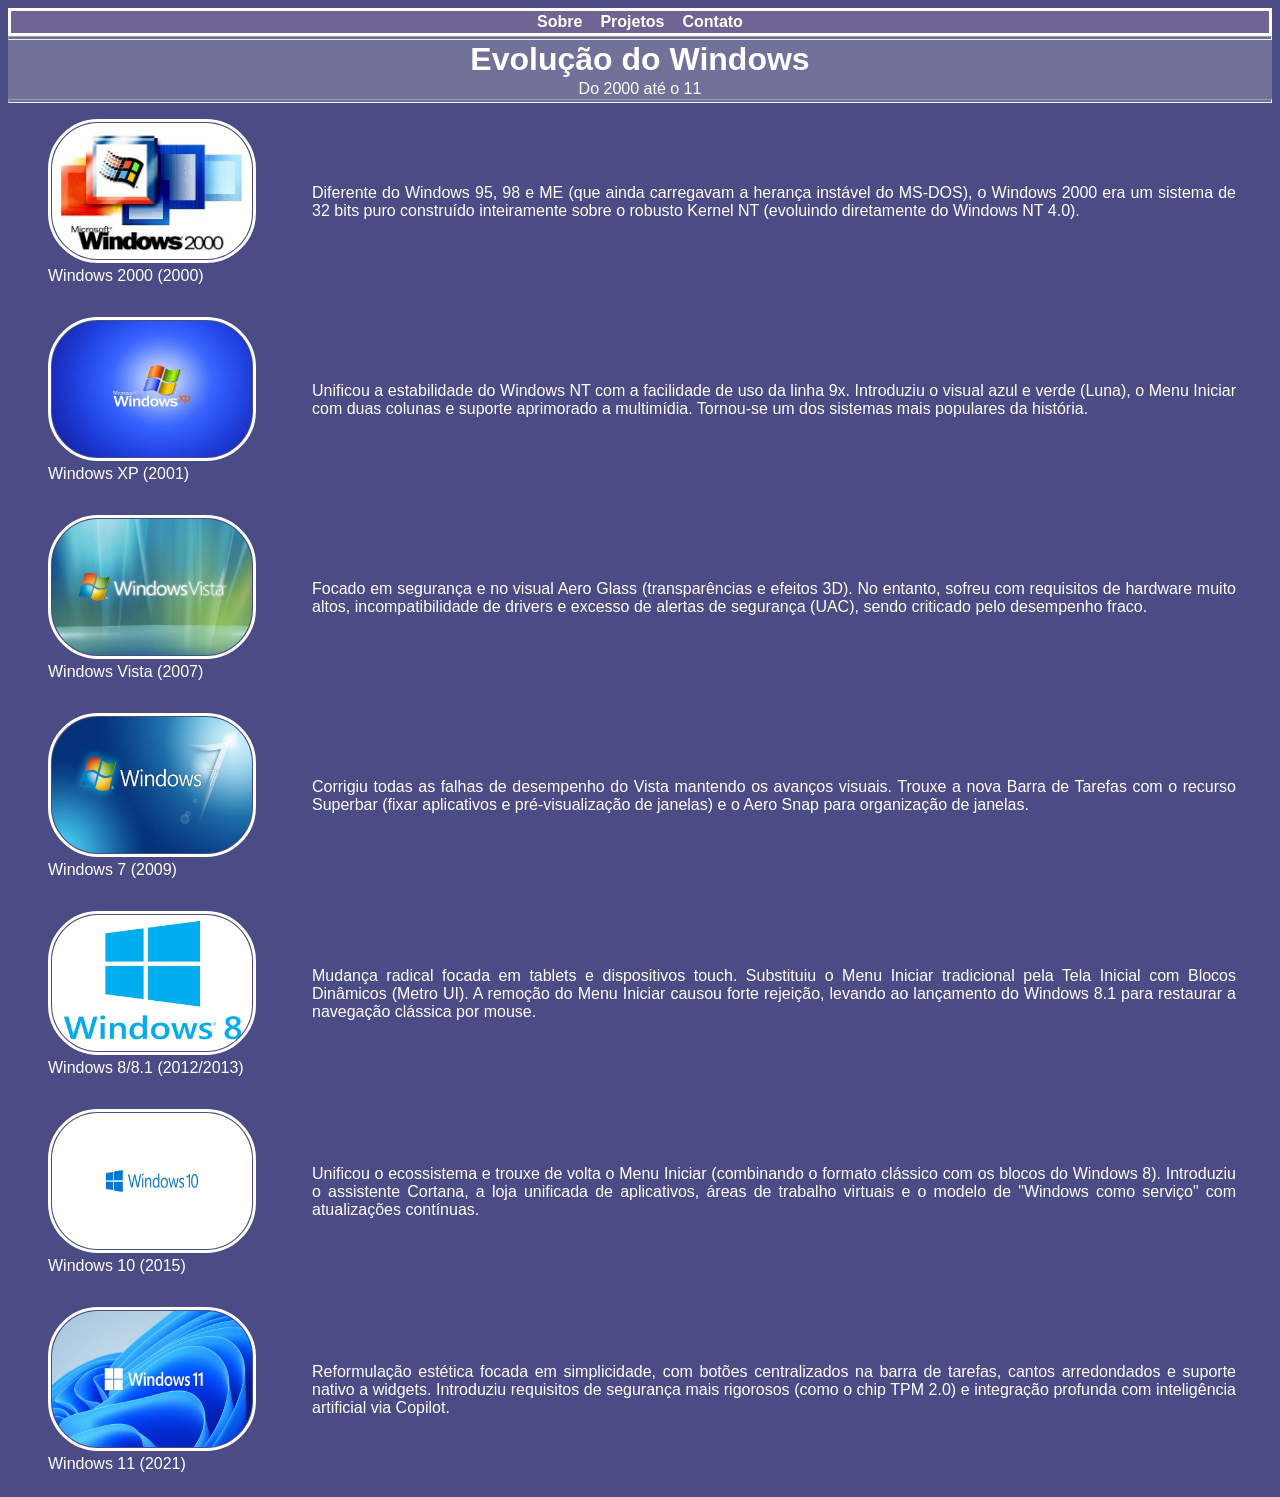
<file: index.html>
<!DOCTYPE html>
<html lang="pt-BR">
<head>
    <meta charset="UTF-8">
    <meta name="viewport" content="width=device-width, initial-scale=1.0">
    <link rel="stylesheet" href="style.css">
    <title>Evolução do Windows</title>
</head>
<body>
        <main>
            <header class="title">
            <nav class="naveg">
                <a href="sobre.html">Sobre</a>
                <a href="projetos.html">Projetos</a>
                <a href="contato.html">Contato</a>
            </nav>
                <hr>
                <h1>Evolução do Windows</h1>
                <p>Do 2000 até o 11</p>
                <hr>
            </header>
             <article class="imgbox1">
                <figure>
                    <img src="img/win2000.jpg" alt="Logo do Windows XP." class="img" width="200" height="136">
                    <figcaption class="descimg">Windows 2000 (2000)</figcaption>
                </figure>
                <p class="desc">Diferente do Windows 95, 98 e ME (que ainda carregavam a herança instável do MS-DOS), o Windows 2000 era um sistema de 32 bits puro construído inteiramente sobre o robusto Kernel NT (evoluindo diretamente do Windows NT 4.0).</p>
            </article>
            <article class="imgbox1">
                <figure>
                    <img src="img/winxp.jpg" alt="Logo do Windows XP." class="img" width="200" height="136">
                    <figcaption class="descimg">Windows XP (2001)</figcaption>
                </figure>
                <p class="desc">Unificou a estabilidade do Windows NT com a facilidade de uso da linha 9x. Introduziu o visual azul e verde (Luna), o Menu Iniciar com duas colunas e suporte aprimorado a multimídia. Tornou-se um dos sistemas mais populares da história.</p>
            </article>
            <article class="imgbox1">   
                <figure>
                    <img src="img/winvista.jpg" alt="Logo do Windows Vista." class="img" width="200" height="136">
                    <figcaption class="descimg">Windows Vista (2007)</figcaption>
                </figure>
                <p class="desc">Focado em segurança e no visual Aero Glass (transparências e efeitos 3D). No entanto, sofreu com requisitos de hardware muito altos, incompatibilidade de drivers e excesso de alertas de segurança (UAC), sendo criticado pelo desempenho fraco.</p>
            </article>
            <article class="imgbox1">
                <figure>
                    <img src="img/win7.jpg" alt="Logo do Windows 7." class="img" width="200" height="136">
                    <figcaption class="descimg">Windows 7 (2009)</figcaption>
                </figure>
                <p class="desc">Corrigiu todas as falhas de desempenho do Vista mantendo os avanços visuais. Trouxe a nova Barra de Tarefas com o recurso Superbar (fixar aplicativos e pré-visualização de janelas) e o Aero Snap para organização de janelas.</p>
            </article>
            <article class="imgbox1">
                <figure>
                    <img src="img/win8.jpg" alt="Logo do Windows 8." class="img" width="200" height="136">
                    <figcaption class="descimg">Windows 8/8.1 (2012/2013)</figcaption>
                </figure>
                <p class="desc">Mudança radical focada em tablets e dispositivos touch. Substituiu o Menu Iniciar tradicional pela Tela Inicial com Blocos Dinâmicos (Metro UI). A remoção do Menu Iniciar causou forte rejeição, levando ao lançamento do Windows 8.1 para restaurar a navegação clássica por mouse.</p>
            </article>
            <article class="imgbox1">
                <figure>
                    <img src="img/win10.jpg" alt="Logo do Windows 10." class="img" width="200" height="136">
                    <figcaption class="descimg">Windows 10 (2015)</figcaption>
                </figure> 
                <p class="desc">Unificou o ecossistema e trouxe de volta o Menu Iniciar (combinando o formato clássico com os blocos do Windows 8). Introduziu o assistente Cortana, a loja unificada de aplicativos, áreas de trabalho virtuais e o modelo de "Windows como serviço" com atualizações contínuas.</p>
            </article>
            <article class="imgbox1">
                <figure>
                    <img src="img/win11.jpg" alt="Logo do Windows 11." class="img" width="200" height="136">
                    <figcaption class="descimg">Windows 11 (2021)</figcaption>
                </figure>
                <p class="desc">Reformulação estética focada em simplicidade, com botões centralizados na barra de tarefas, cantos arredondados e suporte nativo a widgets. Introduziu requisitos de segurança mais rigorosos (como o chip TPM 2.0) e integração profunda com inteligência artificial via Copilot.</p>
            </article>
        </main>
</body>
</html>
</file>
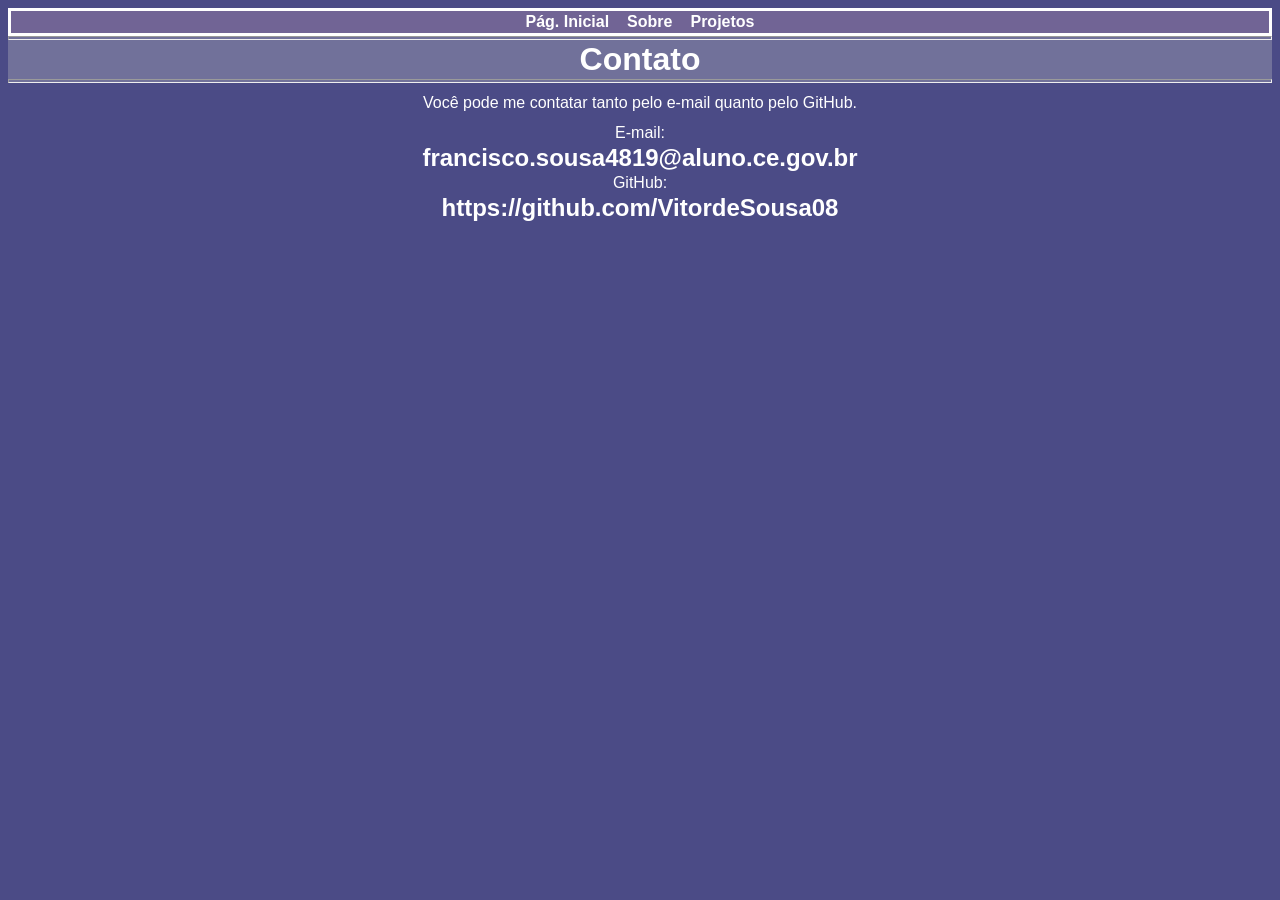
<file: contato.html>
<!DOCTYPE html>
<html lang="pt-BR">
<head>
    <meta charset="UTF-8">
    <meta name="viewport" content="width=device-width, initial-scale=1.0">
    <link rel="stylesheet" href="style.css">
    <title>Evolução do Windows</title>
</head>
<body>
        <main>
            <header class="title">
            <nav class="naveg">
                <a href="index.html">Pág. Inicial</a>
                <a href="sobre.html">Sobre</a>
                <a href="projetos.html">Projetos</a>
            </nav>
                <hr>
                <h1>Contato</h1>
                <hr>
            </header>
            <article>
                <p class="contato">Você pode me contatar tanto pelo e-mail quanto pelo GitHub.</p>
                <p class="contato">E-mail:</p>
                <h1>francisco.sousa4819@aluno.ce.gov.br</h1>
                <p>GitHub:</p>
                <h1><a href="https://github.com/VitordeSousa08">https://github.com/VitordeSousa08</a></h1>
            </article>
        </main>
</body>
</html>
</file>
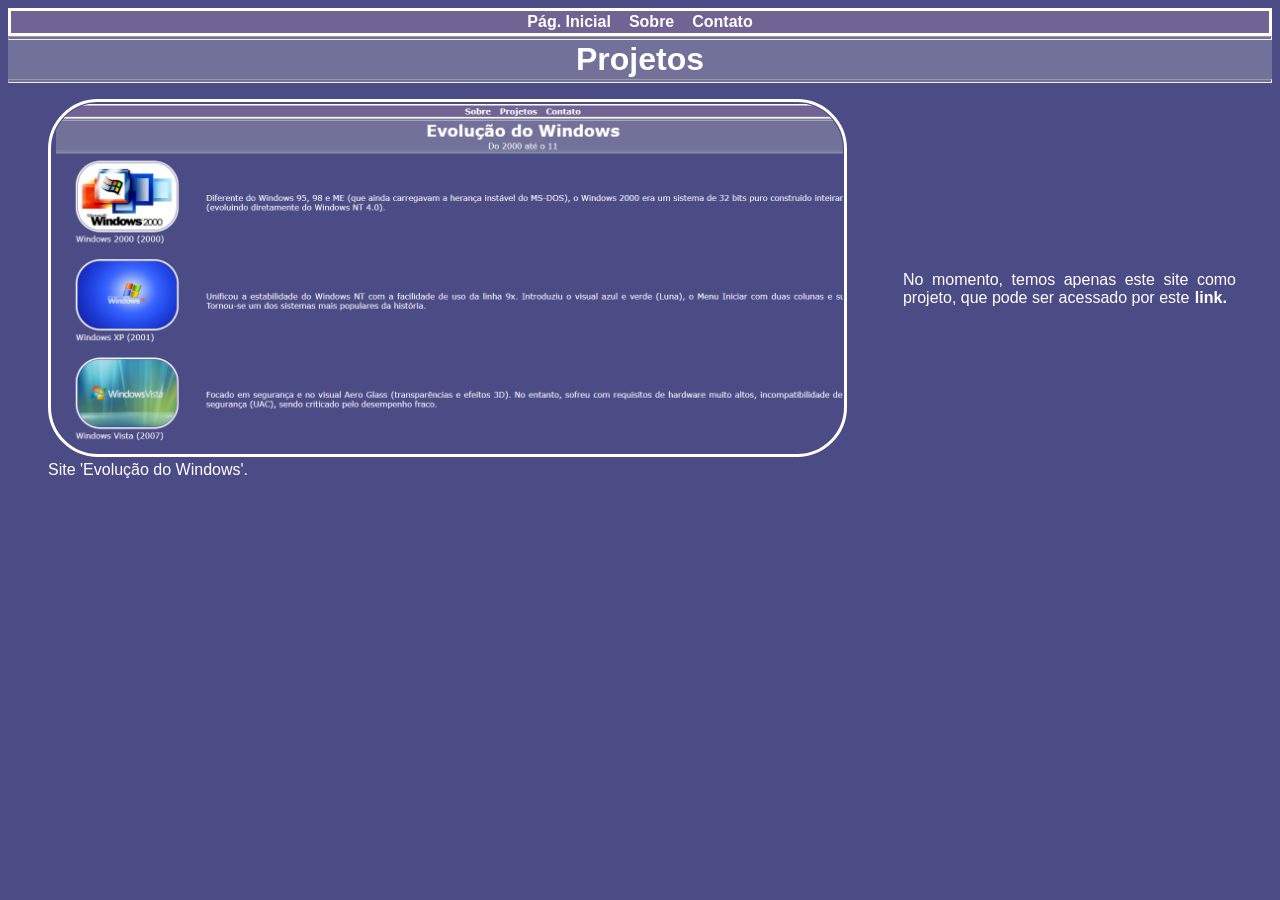
<file: projetos.html>
<!DOCTYPE html>
<html lang="pt-BR">
<head>
    <meta charset="UTF-8">
    <meta name="viewport" content="width=device-width, initial-scale=1.0">
    <link rel="stylesheet" href="style.css">
    <title>Evolução do Windows</title>
</head>
<body>
        <main>
            <header class="title">
            <nav class="naveg">
                <a href="index.html">Pág. Inicial</a>
                <a href="sobre.html">Sobre</a>
                <a href="contato.html">Contato</a>
            </nav>
                <hr>
                <h1>Projetos</h1>
                <hr>
            </header>
             <article class="imgbox1">
                <figure>
                    <img src="img/site.png" alt="Site 'Evolução do Windows'." class="img" height="350">
                    <figcaption class="descimg">Site 'Evolução do Windows'.</figcaption>
                </figure>
                <p class="desc">No momento, temos apenas este site como projeto, que pode ser acessado por este <a class="link" href="https://vitordesousa08.github.io/projetohtmlcss/"><strong>link.</strong></a></p>
            </article>
        </main>
</body>
</html>
</file>
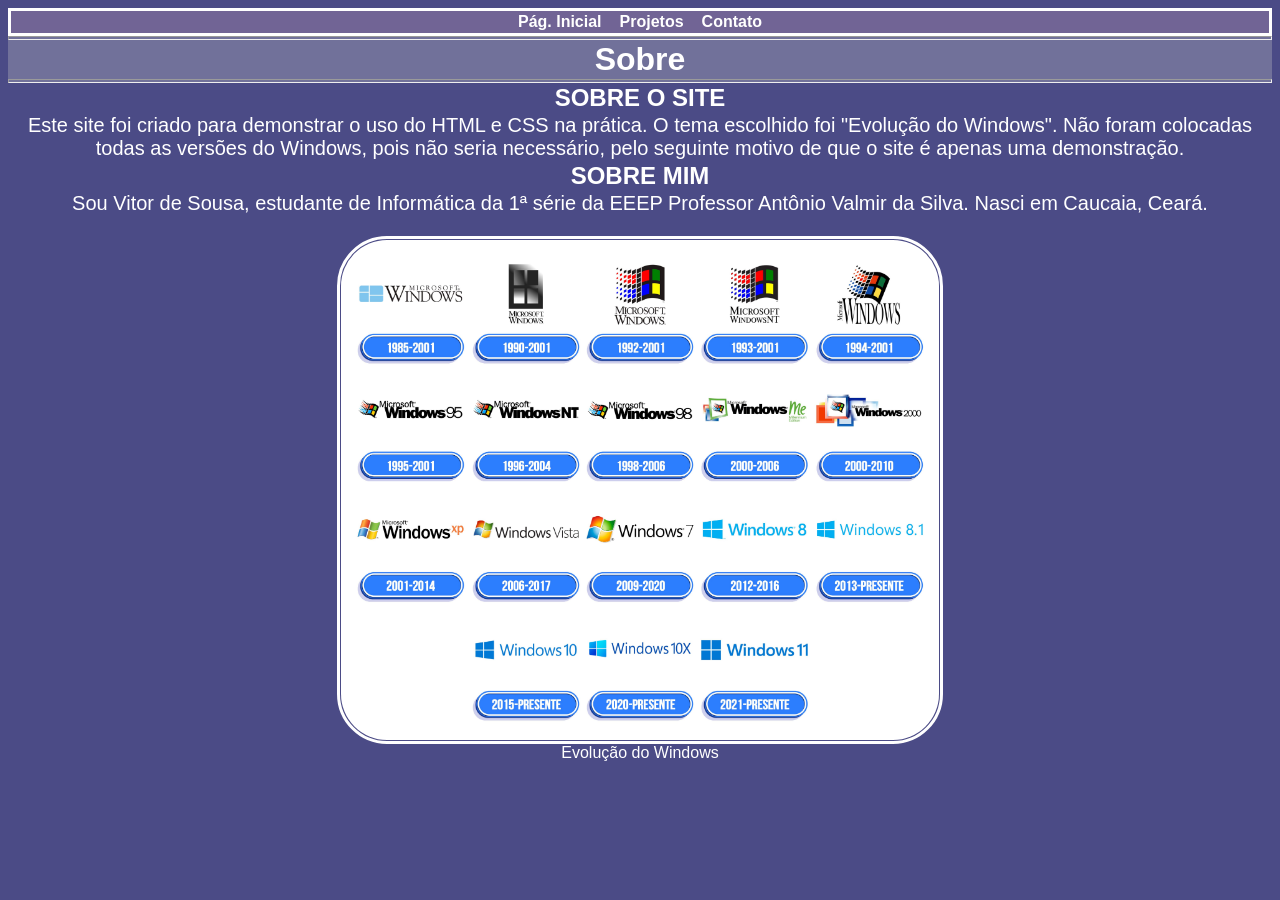
<file: sobre.html>
<!DOCTYPE html>
<html lang="pt-BR">
<head>
    <meta charset="UTF-8">
    <meta name="viewport" content="width=device-width, initial-scale=1.0">
    <link rel="stylesheet" href="style.css">
    <title>Evolução do Windows - Sobre</title>
</head>
<body>
    <nav class="naveg">
        <a href="index.html">Pág. Inicial</a>
        <a href="projetos.html">Projetos</a>
        <a href="contato.html">Contato</a>
    </nav>
    <main>
        <header class="title">
            <hr>
            <h1>Sobre</h1>
            <hr>
        </header>
        <article>
            <h1 class="sobretitle">SOBRE O SITE</h1>
            <p class="sobredesc">Este site foi criado para demonstrar o uso do HTML e CSS na prática. O tema escolhido foi "Evolução do Windows". Não foram colocadas todas as versões do Windows, pois não seria necessário, pelo seguinte motivo de que o site é apenas uma demonstração.</p>
            <h1 class="sobretitle">SOBRE MIM</h1>
            <p class="sobredesc">Sou Vitor de Sousa, estudante de Informática da 1ª série da EEEP Professor Antônio Valmir da Silva. Nasci em Caucaia, Ceará.</p>
            <figure>
                <img class="sobreimg" height="500px" src="img/historiawin.jpg" alt="Evolução do Windows">
                <figcaption>Evolução do Windows</figcaption>
            </figure>
            
        </article>
    </main>
           
</body>
</html>
</file>
<file: style.css>
body {
    background-color: rgb(75, 75, 134);
}

h1, p, figcaption, a {
    font-family: Verdana, Geneva, Tahoma, sans-serif;
    color: white;
    text-align: center;
    text-decoration: none;
}

.title {
    background-color: rgb(113, 113, 154);
}

img {
    border-style: solid;
    border-color: white;
    border-radius: 50px;
    text-align: left;
    margin-top: 0px;
    margin-left: 0px;
}

.descimg {
    text-align: left;
    margin-top: 0px;
    margin-left: 0px;
}

.desctext {
    text-align: left;
    margin-top: 30px;
    margin-left: 35px;
}

.imgbox1 {
    display: flex;
    align-items: center;
    gap: 15px;
}

.desc {
    margin-top: 0px;
    margin-right: 35px;
    text-align: justify;
}

@media (max-width: 650px) {
    .imgbox1 {
        display: flex;
        flex-direction: column;
        align-items: center; 
        gap: 15px;
    }
}

p, a, h1, hr, img {
    margin: 0px;
    padding: 1px;
}

.naveg {
    background-color: rgb(113, 100, 149);
    color: white;
    display: flex;
    justify-content: center;
    align-items: center;
    gap: 16px;
    flex-wrap: wrap;
    border-style: solid;
    border-color: white;
    padding: 1px 10px;
    font-size: 16px;
    font-weight: 600;
    cursor: pointer;
    transition: background-color 0.2 ease, transform 0.15s ease;
}

a:hover {
    color: rgb(72, 64, 98)
}

a:active {
    color: rgb(46, 37, 59)
}

.sobredesc {
    font-size: 20px;
}

.sobreimg {
    display: block;
    margin: 0 auto;
    margin-top: 20px;
    max-width: 100%;
}

.link:hover {
    color: rgb(101, 94, 142)
}

.contato{
    margin-top: 10px;
}
</file>
